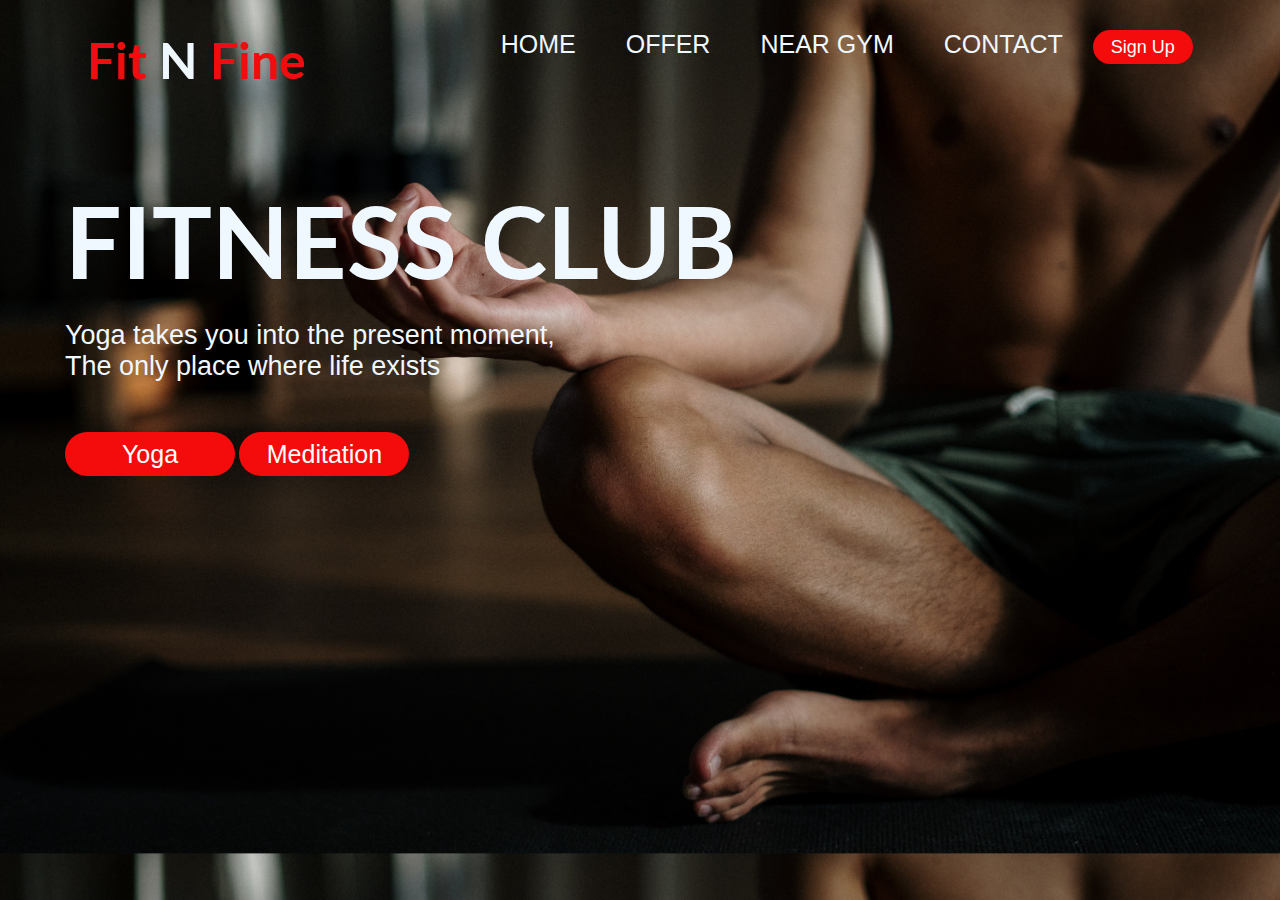
<file: HTML/index.html>
<!DOCTYPE html>
<html lang="en">
<head>
    <meta charset="UTF-8">
    <meta name="viewport" content="width=device-width, initial-scale=1.0">
    <title>Yoga</title>
    <link rel="stylesheet" href="style.css">
    <link rel="preconnect" href="https://fonts.googleapis.com">
<link rel="preconnect" href="https://fonts.gstatic.com" crossorigin>
<link href="https://fonts.googleapis.com/css2?family=Lato&display=swap" rel="stylesheet">
</head>
<body>
    <nav>
        <h1><span>Fit</span> N <span>Fine</span></h1>
        <ul>
            
            <li><a>HOME</a></li>
            <li><a>OFFER</a></li>
            <li><a>NEAR GYM</a></li>
            <li><a>CONTACT</a></li>
            
            <button>Sign Up</button>
            
        </ul>
    </nav>

    <div class="container">
        <div class="text">
            <h1>FITNESS CLUB</h1>
            <p>Yoga takes you into the present moment,<br> The only place where life exists</p>
            <button>Yoga</button>
            <button>Meditation</button>
        </div>
    </div>
</body>
</html>
</file>
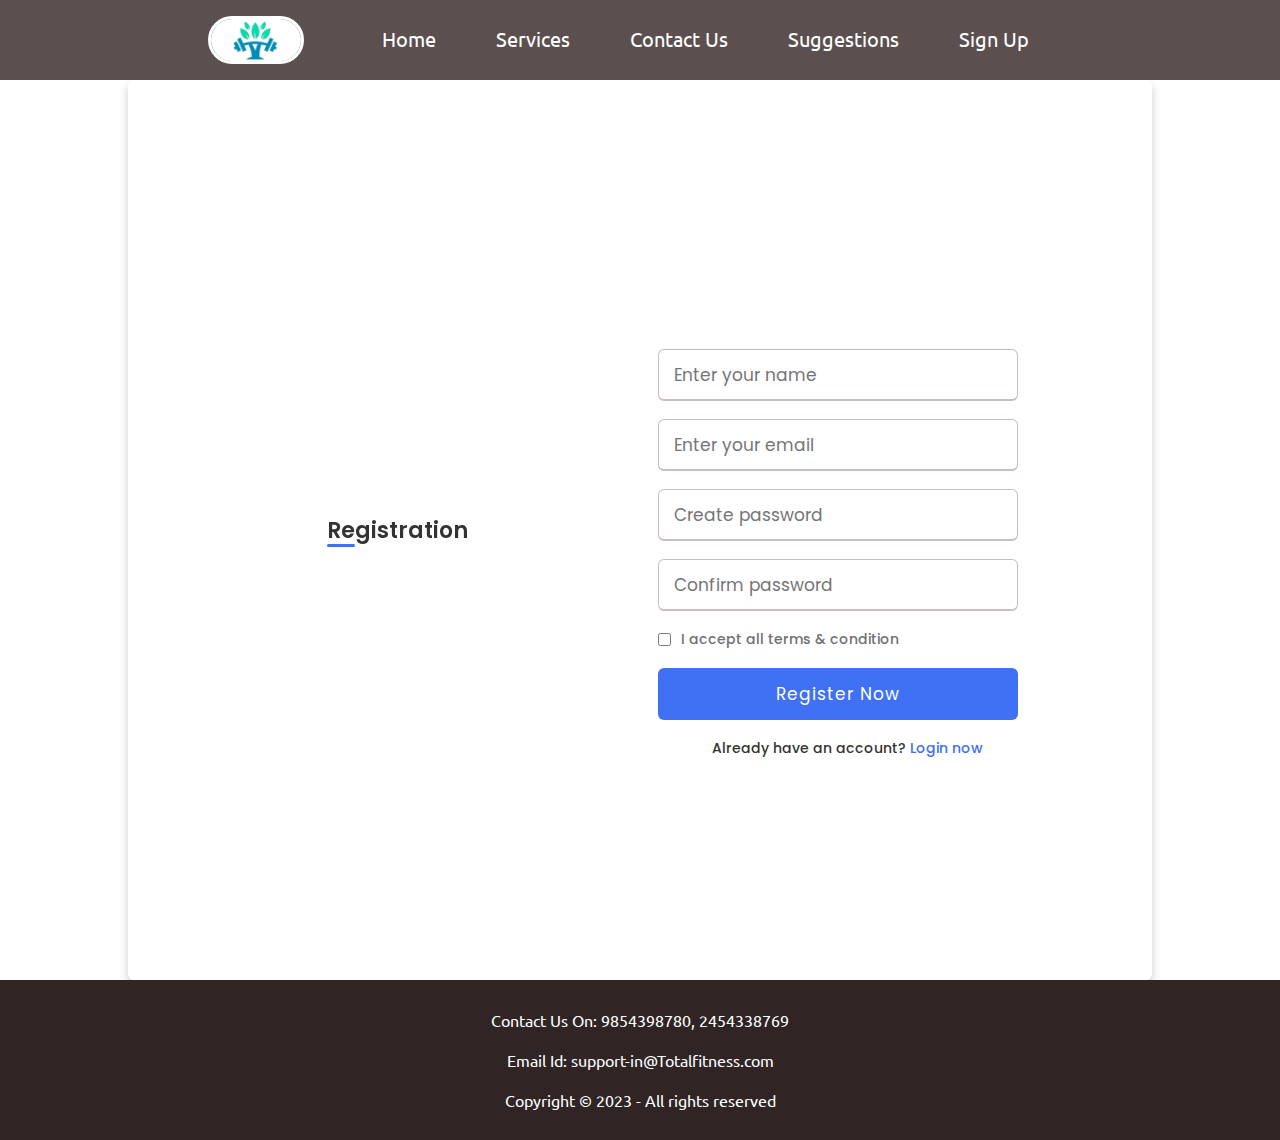
<file: loginform.html>
<!DOCTYPE html>
<!-- Coding By CodingNepal - codingnepalweb.com -->
<html lang="en" dir="ltr">

<head>
  <meta charset="UTF-8">
  <meta name="viewport" content="width=device-width, initial-scale=1.0">
  <title> Registration or Sign Up form in HTML CSS | CodingLab </title>
  <link rel="stylesheet" href="css/stylelogin.css">
  <link rel="stylesheet" href="css/styleMain.css">
</head>

<body>
  <nav class="navbar h-nav-resp">
    <ul class="nav-list v-class-resp">
      <div class="logo"><img src="img/newlogo.png" alt="logo"></div>
      <li><a href="index.html">Home</a></li>
      <li><a href="#services">Services</a></li>
      <li><a href="#footer">Contact Us</a></li>
      <li><a href="#suggestions">Suggestions</a></li>
      <li><a href="loginform.html">Sign Up</a></li>
      <!-- href's will link the different wanted sections of website to the about,services,contact buttons -->
    </ul>
    <!-- <div class="rightNav v-class-resp">
        <input type="text" name="search" id="search">
        <button class="btn btn-sm">Search</button>
    </div> -->
    <div class="burger">
      <div class="line"></div>
      <div class="line"></div>
      <div class="line"></div>
    </div>
  </nav>

  <div class="wrapper section" >
    <div class="paras">
    <h2>Registration</h2>
  </div>
    <form action="#">
      <div class="input-box">
        <input type="text" placeholder="Enter your name" required>
      </div>
      <div class="input-box">
        <input type="text" placeholder="Enter your email" required>
      </div>
      <div class="input-box">
        <input type="password" placeholder="Create password" required>
      </div>
      <div class="input-box">
        <input type="password" placeholder="Confirm password" required>
      </div>
      <div class="policy">
        <input type="checkbox">
        <h3>I accept all terms & condition</h3>
      </div>
      <div class="input-box button">
        <input type="Submit" value="Register Now">
      </div>
      <div class="text">
        <h3>Already have an account? <a href="#">Login now</a></h3>
      </div>
    </form>
  </div>

  <footer class="" id="footer">
    <p class="text-footer">
        Contact Us On: 9854398780, 2454338769
        <br>
        <br>
        Email Id: support-in@Totalfitness.com
        <br>
        <br>
        Copyright &copy; 2023 - All rights reserved
    </p>
</footer>
</body>

</html>
</file>
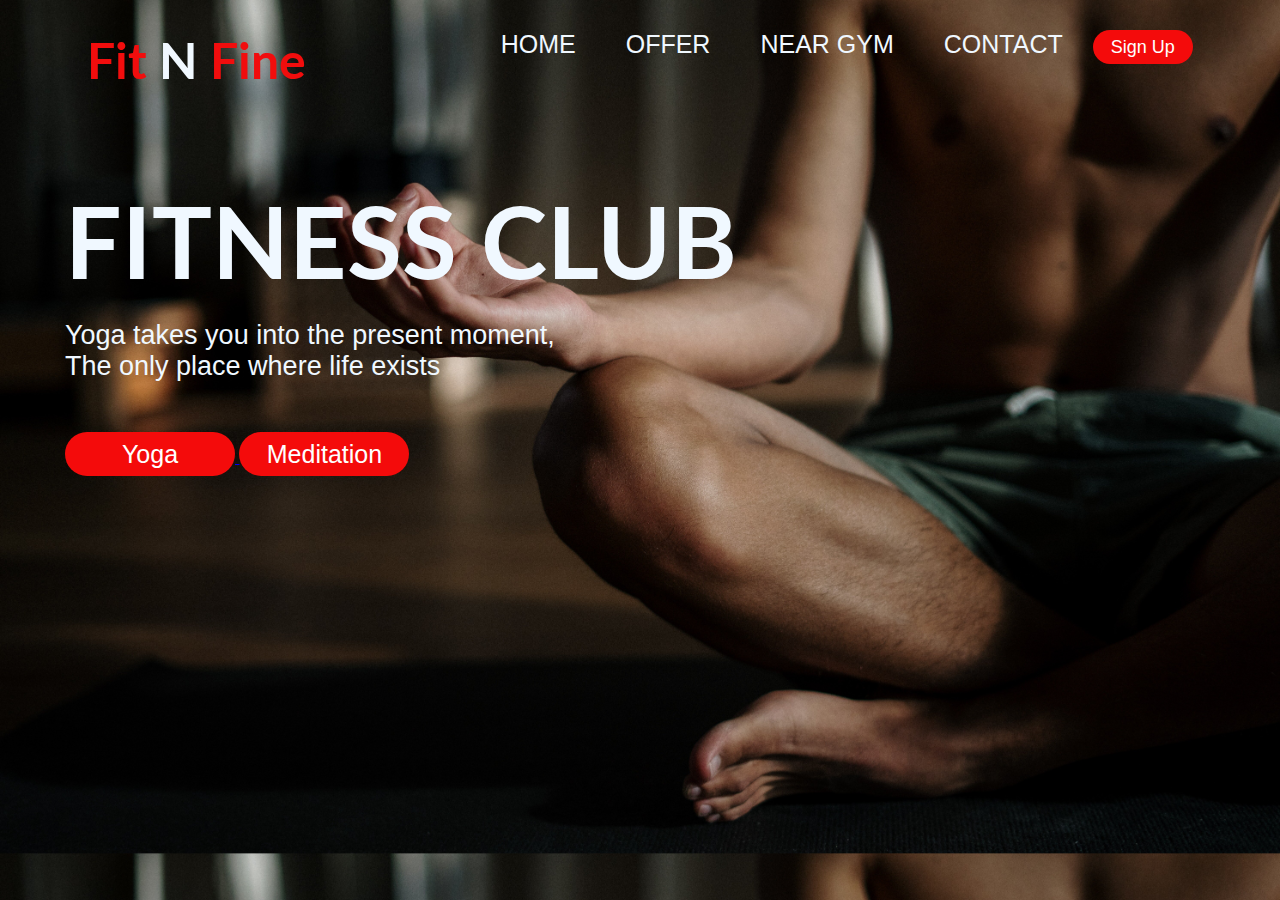
<file: yoga1.html>
<!DOCTYPE html>
<html lang="en">
<head>
    <meta charset="UTF-8">
    <meta name="viewport" content="width=device-width, initial-scale=1.0">
    <title>Yoga</title>
    <link rel="stylesheet" href="css/yogastyle.css">
    <link rel="preconnect" href="https://fonts.googleapis.com">
<link rel="preconnect" href="https://fonts.gstatic.com" crossorigin>
<link href="https://fonts.googleapis.com/css2?family=Lato&display=swap" rel="stylesheet">
</head>
<body>
    <nav>
        <h1><span>Fit</span> N <span>Fine</span></h1>
        <ul>
            
            <li><a>HOME</a></li>
            <li><a>OFFER</a></li>
            <li><a>NEAR GYM</a></li>
            <li><a>CONTACT</a></li>
            
            <button>Sign Up</button>
            
        </ul>
    </nav>

    <div class="container">
        <div class="text">
            <h1>FITNESS CLUB</h1>
            <p>Yoga takes you into the present moment,<br> The only place where life exists</p>
            <a href="yogapractices.html">
            <button>Yoga</button>
        </a>
            <a href="meditation.html">
            <button>Meditation</button>
        </a>
        </div>
    </div>
</body>
</html>
</file>
<file: HTML/style.css>
*{
    margin:0%;
    padding:0%;
}
body{
    background-image: url("yoga.jpg");
    background-size: 100%;
    color:aliceblue;
    font-family: 'Mulish', sans-serif;
}
nav{
    display: flex;
    justify-content: center;
    justify-content: space-around;
    margin-top: 30px;
}

nav h1{
    font-size: 50px;
    color: aliceblue;
    font-family: 'Lato', sans-serif;
    

}
nav span{
    color: rgb(241,13,13);
}

ul button{
    width: 100px;
    height: 34px;
    background-color: rgb(244,11,11);
    color: white;
    font-size: 18px;
    border: none;
    border-radius: 3px;
    border-radius: 200px;
}

ul button:hover{
    border: 2px solid aliceblue;
    background-color:rgb(248,43,43);
    cursor: pointer;
    

}

ul{
    display: flex;
    list-style: none;
}
ul li a{
    margin-inline: 30px;
    font-size: 25px;
    color: aliceblue;
    margin-left: 20px;

    

}
ul li a:hover{
    border-bottom: 2px solid rgb(14,14,241);
    border-radius: 3px;
    margin-top: 2px;
    cursor: pointer;
    font-size: 25px;
}
.text{
    margin-left: 7%;
    margin-top: 90px;
    color: aliceblue;
    margin-left: 65px;

}
.text h1{
    font-size: 100px;
    font-family: 'Lato', sans-serif;
}

.text p{
    font-size: 27px;
    margin-top: 20px;
}

.text button{
    
    width: 170px;
    height: 44px;
    background-color: rgb(244,11,11);
    color: white;
    border: none;
    margin-top: 50px;
    font-size: 25px;
    border-radius: 60px;
    
}
.text button:hover{
    border: 2px solid aliceblue;
    background-color:rgb(248,43,43);
    cursor: pointer;
}
</file>
<file: css/stylelogin.css>
@import url('https://fonts.googleapis.com/css?family=Poppins:400,500,600,700&display=swap');
*{
  margin: 0;
  padding: 0;
  box-sizing: border-box;
  font-family: 'Poppins', sans-serif;
}
.wrapper{
  min-height: 100vh;
  display: flex;
  align-items: center;
  justify-content: center;
  background: #4070f4;
}

.wrapper{
  position: static;
  max-width: 430px;
  width: 100%;
  background: #fff;
  padding: 34px;
  border-radius: 6px;
  box-shadow: 0 5px 10px rgba(0,0,0,0.2);
}
.wrapper h2{
  position: relative;
  font-size: 22px;
  font-weight: 600;
  color: #333;
}
.wrapper h2::before{
  content: '';
  position: absolute;
  left: 0;
  bottom: 0;
  height: 3px;
  width: 28px;
  border-radius: 12px;
  background: #4070f4;
}
.wrapper form{
  margin-top: 30px;
}
.wrapper form .input-box{
  height: 52px;
  margin: 18px 0;
}
form .input-box input{
  height: 100%;
  width: 100%;
  outline: none;
  padding: 0 15px;
  font-size: 17px;
  font-weight: 400;
  color: #333;
  border: 1.5px solid #C7BEBE;
  border-bottom-width: 2.5px;
  border-radius: 6px;
  transition: all 0.3s ease;
}
.input-box input:focus,
.input-box input:valid{
  border-color: #4070f4;
}
form .policy{
  display: flex;
  align-items: center;
}
form h3{
  color: #707070;
  font-size: 14px;
  font-weight: 500;
  margin-left: 10px;
}
.input-box.button input{
  color: #fff;
  letter-spacing: 1px;
  border: none;
  background: #4070f4;
  cursor: pointer;
}
.input-box.button input:hover{
  background: #0e4bf1;
}
form .text h3{
 color: #333;
 width: 100%;
 text-align: center;
}
form .text h3 a{
  color: #4070f4;
  text-decoration: none;
}
form .text h3 a:hover{
  text-decoration: underline;
}
</file>
<file: css/styleMain.css>
@import url('https://fonts.googleapis.com/css2?family=Ubuntu&display=swap');

* {
    margin: 0;
    padding: 0;
}

html {
    scroll-behavior: smooth;
}

.logo {
    width: 20%;
    display: flex;
    justify-content: center;
    align-items: center;
}

.logo img {
    width: 50%;
    border: 3px solid white;
    border-radius: 50px;
    margin: 5px;
}

.navbar {
    display: flex;
    align-items: center;
    justify-content: center;
    position: sticky;
    top: 0;
    cursor: pointer;
    background-color: #5c4f4f
}

.navbar.expanded .burger span {
    background-color: transparent;
}

.navbar.expanded {
    background: center/cover no-repeat url('../img/bg.jpg');
}

.nav-list {
    width: 75%;
    display: flex;
    align-items: center;
}

.nav-list li {
    list-style: none;
    padding: 26px 30px;
}

.nav-list li a {
    text-decoration: none;
    color: white;
    font-size: 20px;
    font-family: 'Ubuntu', sans-serif;
}

.nav-list li a:hover {
    color:  #32dc18;
}

.rightNav {
    width: 30%;
    text-align: right;
    padding: 0 23px;
}

#search {
    padding: 5px;
    font-size: 16px;
    border: 2px solid rgb(24, 24, 24);
    border-radius: 9px;
}

.background {
    background-blend-mode: darken;
    background: center/cover no-repeat url('../img/bg.jpg');
}

.firstSection {
    height: 100vh;
}

.box-main {
    display: flex;
    justify-content: center;
    align-items: center;
    color: #312424;
    font-family: 'Segoe UI', Tahoma, Geneva, Verdana, sans-serif;
    max-width: 50%;
    margin: auto;
    height: 80%;
}

.firstHalf {
    width: 80%;
    display: flex;
    flex-direction: column;
    justify-content: center;
}

.secondHalf {
    width: 30%;
}

.secondHalf img {
    width: 70%;
    border: 4px solid white;
    border-radius: 150px;
    display: block;
    margin: auto;
}

.text-big {
    font-size: 41px;
}

.text-small {
    font-size: 18px;
}

.btn {
    padding: 8px 20px;
    margin: 7px 3px;
    border: 2px solid #2c1f1f;
    border-radius: 8px;
    background: none;
    color: #302424;
    cursor: pointer;
    font-family: 'Ubuntu', sans-serif;
    font-size: 20px;
}

.buttons button:hover{
    background-color: #32dc18
}

.btn-sm {
    padding: 5px 10px;
    vertical-align: middle;
    font-size: 16px;
    background-color: #e8dddd;
    margin: 0px 3px;
}

.btn-dark {
    color: black;
    border: 2px solid grey;

}

.section {
    display: flex;
    align-items: center;
    justify-content: space-evenly;
    max-width: 80%;
    margin: auto;
    font-family: 'Ubuntu', sans-serif;
    padding: 10px;
}

.section-left {
    flex-direction: row-reverse;
}

.paras {
    padding: 0px 65px;
}

.sectionTag {
    padding: 16px 0;
}

.sectionSubTag {
    font-family: 'Segoe UI', Tahoma, Geneva, Verdana, sans-serif;
}

.thumbnail img {
    width: 250px;
    border: 2px solid black;
    border-radius: 26px;
    margin-top: 19px;
}

.contact {
    background-color: #f6f5f4;
    height: 833px;
}

.text-center {

    text-align: center;
    padding-top: 30px;
    font-family: 'Ubuntu', sans-serif;
    font-size: 35px;
}

.form {
    max-width: 62%;
    margin: 25px auto;
}

.form-input {
    margin: 14px 0;
    padding: 5px 13px;
    width: 100%;
    font-size: 19px;
    border: 2px solid grey;
    border-radius: 6px;
    font-family: 'Segoe UI', Tahoma, Geneva, Verdana, sans-serif;
}

.text-footer {
    text-align: center;
    padding: 30px 0;
    font-family: 'Ubuntu', sans-serif;
    display: flex;
    justify-content: center;
    color: white;
    background-color: #302424;

}

.burger {
    display: none;
    position: absolute;
    cursor: pointer;
    right: 5%;
    top: 15px;
}

.line {
    width: 33px;
    background-color: white;
    height: 4px;
    margin: 5px 3px;
}
.submit{
    justify-content: center;
    display: flex;
}
</file>
<file: css/yogastyle.css>
*{
    margin:0%;
    padding:0%;
}
body{
    background-image: url("../img/yogapage/yoga.jpg");
    background-size: 100%;
    color:aliceblue;
    font-family: 'Mulish', sans-serif;
}
nav{
    display: flex;
    justify-content: center;
    justify-content: space-around;
    margin-top: 30px;
}

nav h1{
    font-size: 50px;
    color: aliceblue;
    font-family: 'Lato', sans-serif;
    

}
nav span{
    color: rgb(241,13,13);
}

ul button{
    width: 100px;
    height: 34px;
    background-color: rgb(244,11,11);
    color: white;
    font-size: 18px;
    border: none;
    border-radius: 3px;
    border-radius: 200px;
}

ul button:hover{
    border: 2px solid aliceblue;
    background-color:rgb(248,43,43);
    cursor: pointer;
    

}

ul{
    display: flex;
    list-style: none;
}
ul li a{
    margin-inline: 30px;
    font-size: 25px;
    color: aliceblue;
    margin-left: 20px;

    

}
ul li a:hover{
    border-bottom: 2px solid rgb(14,14,241);
    border-radius: 3px;
    margin-top: 2px;
    cursor: pointer;
    font-size: 25px;
}
.text{
    margin-left: 7%;
    margin-top: 90px;
    color: aliceblue;
    margin-left: 65px;

}
.text h1{
    font-size: 100px;
    font-family: 'Lato', sans-serif;
}

.text p{
    font-size: 27px;
    margin-top: 20px;
}

.text button{
    
    width: 170px;
    height: 44px;
    background-color: rgb(244,11,11);
    color: white;
    border: none;
    margin-top: 50px;
    font-size: 25px;
    border-radius: 60px;
    
}
.text button:hover{
    border: 2px solid aliceblue;
    background-color:rgb(248,43,43);
    cursor: pointer;
}
</file>
